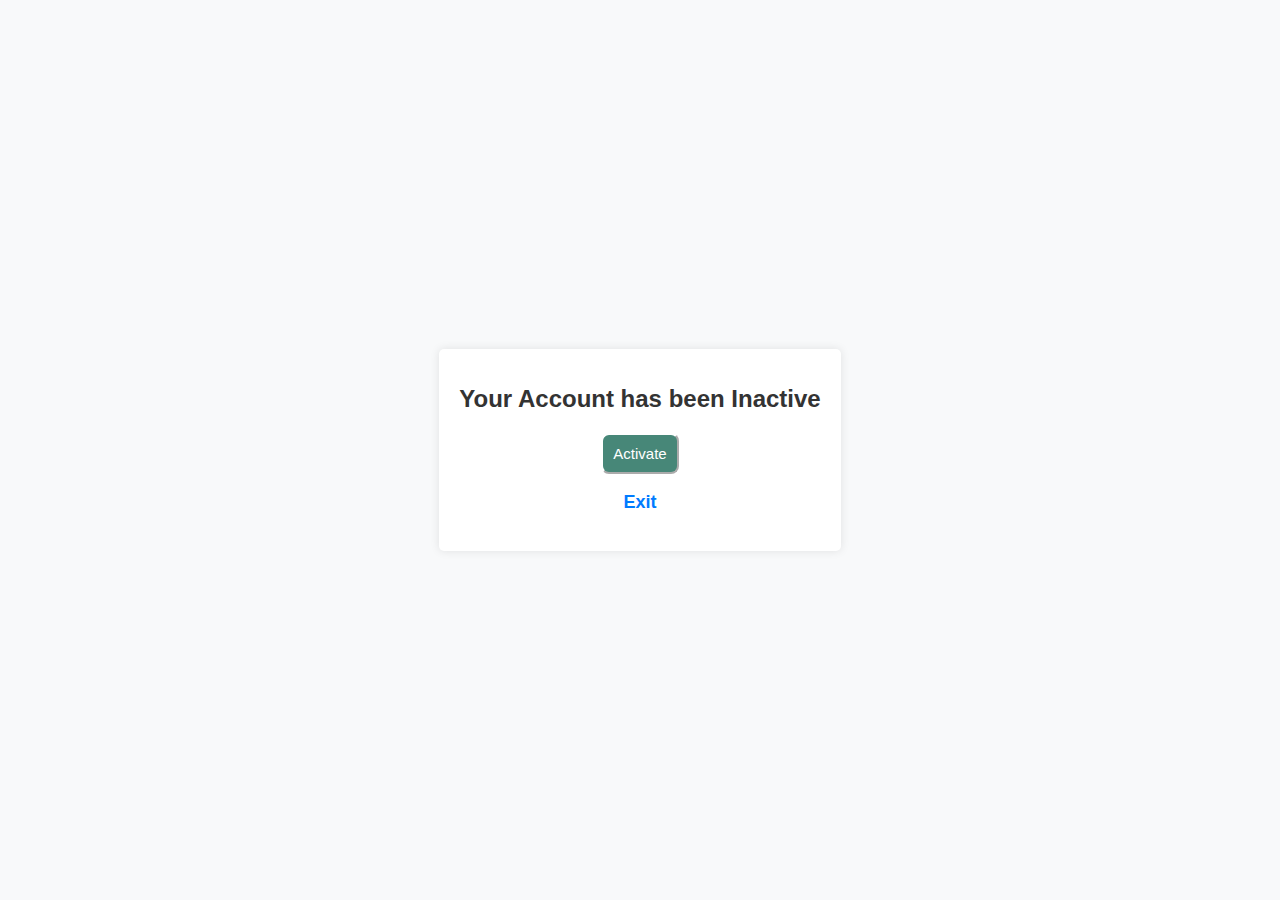
<file: Final_sprint (updated)/Final_sprint (updated)/Final_sprint/Online_Grocery_flask/templates/Active.html>
<!DOCTYPE html>
<html lang="en">
<head>
    <meta charset="UTF-8">
    <title>Customer Account Activation</title>
    <style>
        .active{
        background-color:#478778;
        color:white;
        bottom:50px;
        boder:none;
        border-color:white;
        border-radius:8px;
        font-size:15px;
        padding:10px;
        }
        .active:hover{
        background-color:green;
        }
        body {
            font-family: Arial, sans-serif;
            background-color: #f8f9fa;
            margin: 0;
            padding: 0;
            display: flex;
            justify-content: center;
            align-items: center;
            height: 100vh;
            text-align: center;
        }

        .message {
            background-color: #fff;
            padding: 20px;
            border-radius: 5px;
            box-shadow: 0 0 10px rgba(0, 0, 0, 0.1);
        }

        h1 {
            color: #333;
            font-size: 24px;
            margin-bottom: 20px;
        }

        p {
            color: #666;
            font-size: 18px;
        }

        a {
            color: #007bff;
            text-decoration: none;
            font-weight: bold;
        }

        a:hover {
            text-decoration: underline;
        }
    </style>
</head>
<body>
    <div class="message">
        <h1>Your Account has been Inactive</h1>
        <form action="{{url_for('restore_account')}}" method="post">
                            <input type="hidden" name="active" value="Active">
                            <button type="submit" class="active">Activate</button>
                        </form>
        <p><a href="/">Exit</a></p>
    </div>
</body>
</html>
</file>
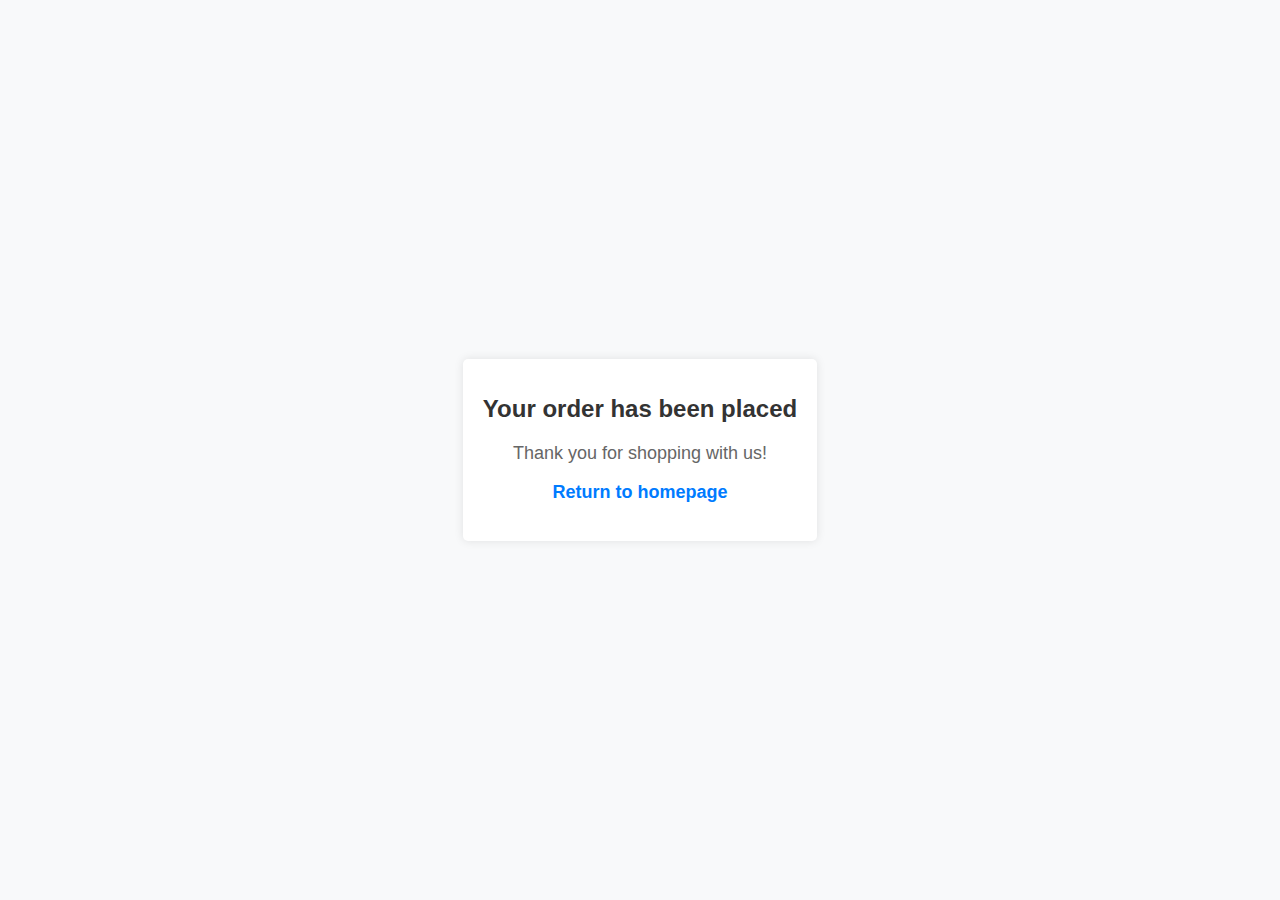
<file: Final_sprint (updated)/Final_sprint (updated)/Final_sprint/Online_Grocery_flask/templates/payment_summary.html>
<!DOCTYPE html>
<html lang="en">
<head>
    <meta charset="UTF-8">
    <title>Order Confirmation</title>
    <style>
        body {
            font-family: Arial, sans-serif;
            background-color: #f8f9fa;
            margin: 0;
            padding: 0;
            display: flex;
            justify-content: center;
            align-items: center;
            height: 100vh;
            text-align: center;
        }

        .message {
            background-color: #fff;
            padding: 20px;
            border-radius: 5px;
            box-shadow: 0 0 10px rgba(0, 0, 0, 0.1);
        }

        h1 {
            color: #333;
            font-size: 24px;
            margin-bottom: 20px;
        }

        p {
            color: #666;
            font-size: 18px;
        }

        a {
            color: #007bff;
            text-decoration: none;
            font-weight: bold;
        }

        a:hover {
            text-decoration: underline;
        }
    </style>
</head>
<body>
    <div class="message">
        <h1>Your order has been placed</h1>
        <p>Thank you for shopping with us!</p>
        <p><a href="/home">Return to homepage</a></p>
    </div>
</body>
</html>
</file>
